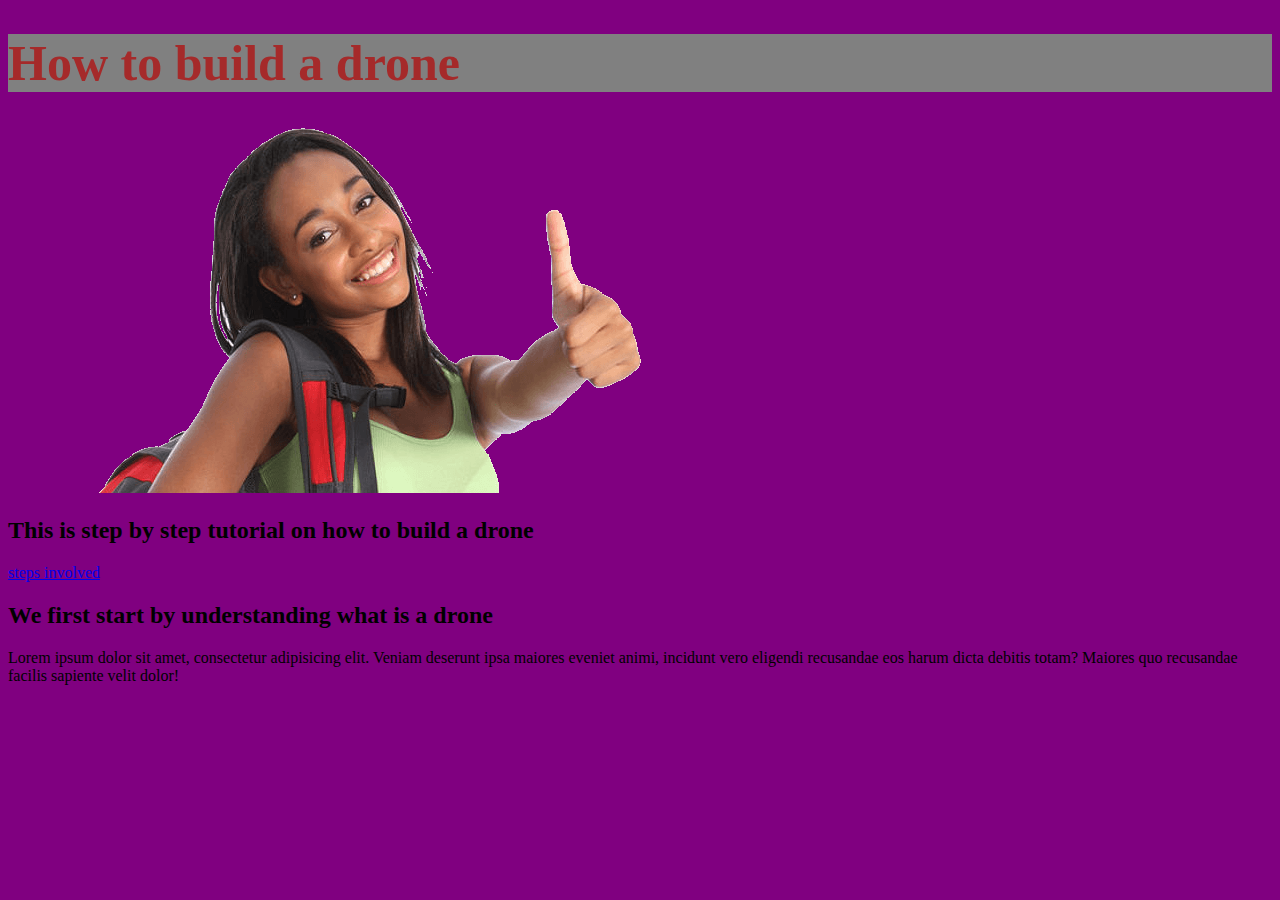
<file: index.html>
<!DOCTYPE html>
<html lang="en">
<head>
    <meta charset="UTF-8">
    <meta name="viewport" content="width=device-width, initial-scale=1.0">
    <link rel="stylesheet" href="style.css">
    <title>First website</title>
</head>
<body>
    <h1>
        How to build a drone
    </h1>
    <img src="images/black-female-african-american-student.png" alt="curious student">
    <h2>
       This is step by step tutorial on how to build a drone
    </h2>
    <a href="page2.html">steps involved</a>

    <h2>
        We first start by understanding what is a drone
    </h2>

    <p>
        Lorem ipsum dolor sit amet, consectetur adipisicing elit. Veniam deserunt ipsa maiores eveniet animi, incidunt vero eligendi recusandae eos harum dicta debitis totam? Maiores quo recusandae facilis sapiente velit dolor!
    </p>
    
</body>
</html>
</file>
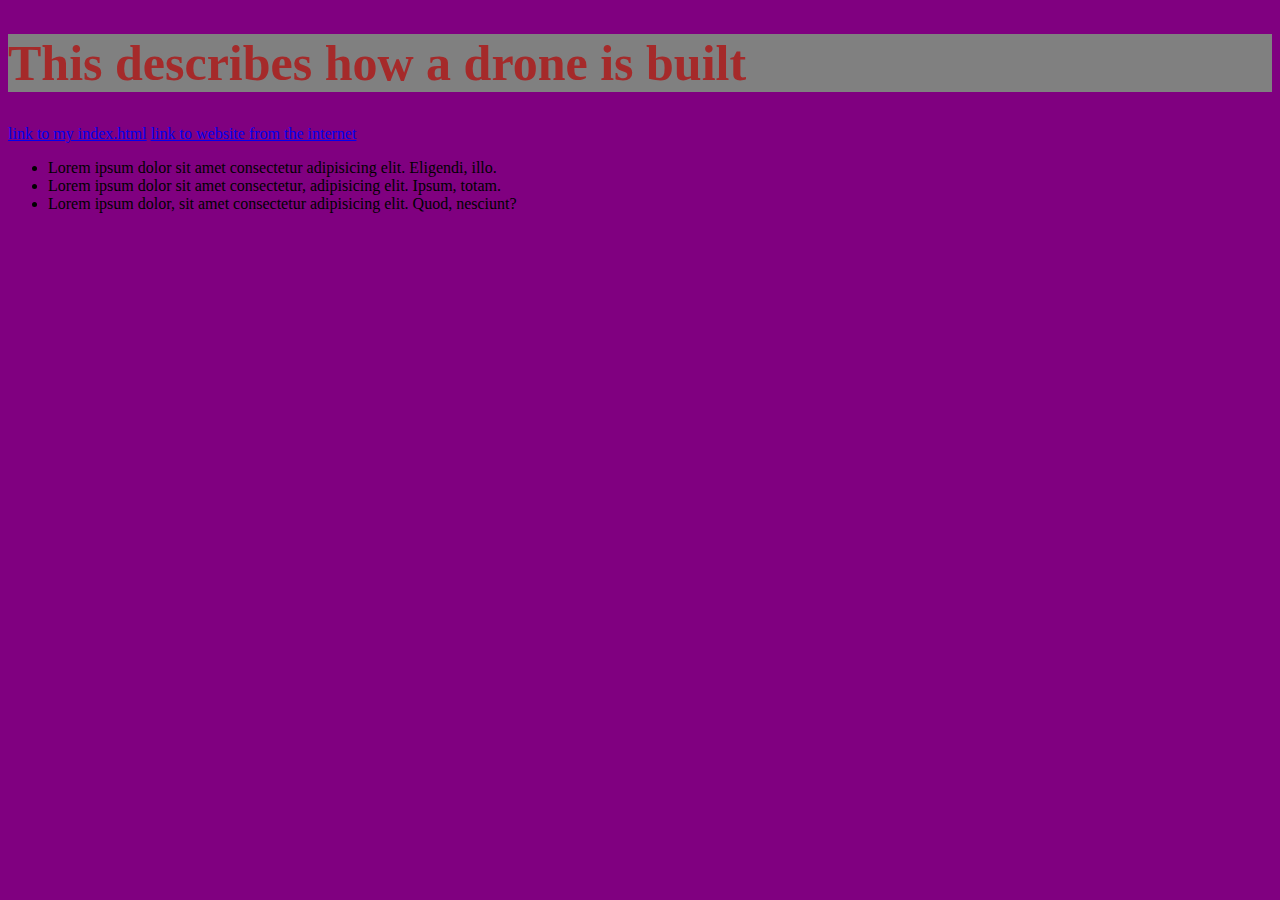
<file: page2.html>
<!DOCTYPE html>
<html lang="en">
<head>
    <meta charset="UTF-8">
    <meta name="viewport" content="width=device-width, initial-scale=1.0">
    <link rel="stylesheet" href="style.css">
    <title>Document</title>
    
</head>
<body>
    <H1>
        This describes how a drone is built
    </H1>
    <a href="index.html">link to my index.html</a>

    <a href="https://www.youtube.com/watch?v=SfFl_-tof4Y">link to website from the internet</a>
    <ul>
        <li>Lorem ipsum dolor sit amet consectetur adipisicing elit. Eligendi, illo.</li>
        <li>Lorem ipsum dolor sit amet consectetur, adipisicing elit. Ipsum, totam.</li>
        <li>Lorem ipsum dolor, sit amet consectetur adipisicing elit. Quod, nesciunt?</li>
    </ul>
</body>
</html>
</file>
<file: style.css>
body{
    background-color: purple;
    color: black;
}

h1{
    background-color: gray;
    color: brown;
    font-size: 50px;
}
</file>
